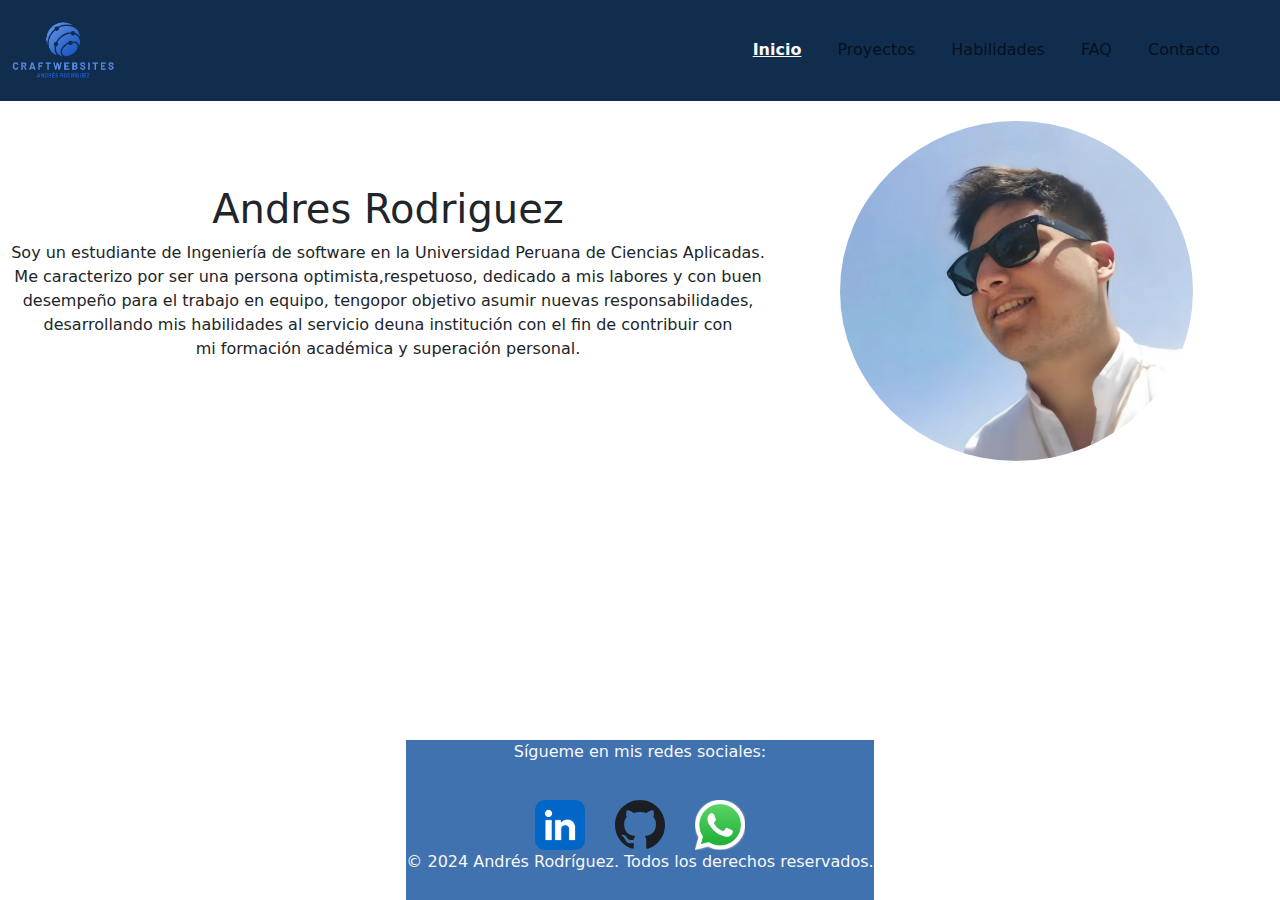
<file: index.html>
<!doctype html>
<html lang="en">
  <head>
    <meta charset="utf-8">
    <meta name="viewport" content="width=device-width, initial-scale=1">
    <title>Andres Rodriguez</title>
    <link href="https://cdn.jsdelivr.net/npm/bootstrap@5.3.3/dist/css/bootstrap.min.css" rel="stylesheet" integrity="sha384-QWTKZyjpPEjISv5WaRU9OFeRpok6YctnYmDr5pNlyT2bRjXh0JMhjY6hW+ALEwIH" crossorigin="anonymous">
    <link rel="stylesheet" href="css/styles.css">
</head>
  <body>
    <header>
        <img src="css/img/Logo.png" alt="logo">
        <header class="header">
            <nav class="navbar navbar-expand-lg">
                <div class="container-fluid">
                    <button class="navbar-toggler" type="button" data-bs-toggle="collapse" data-bs-target="#navbarNav" aria-controls="navbarNav" aria-expanded="false" aria-label="Toggle navigation">
                        <span class="navbar-toggler-icon"></span>
                    </button>
                    <div class="collapse navbar-collapse" id="navbarNav">
                        <ul class="navbar-nav ms-auto miNavbar">
                            <li class="nav-item">
                                <a id="sobremi" class="nav-link" href="index.html">Inicio</a>
                            </li>
                            <li class="nav-item">
                                <a class="nav-link" href="pages/proyectos.html">Proyectos</a>
                            </li>
                            <li class="nav-item">
                                <a class="nav-link" href="pages/habilidades.html">Habilidades</a>
                            </li>
                            <li class="nav-item">
                                <a class="nav-link" href="pages/faq.html">FAQ</a>
                            </li>
                            <li class="nav-item">
                                <a class="nav-link" href="pages/contacto.html">Contacto</a>
                            </li>
                        </ul>
                    </div>
                </div>
            </nav>
        </header>
    </header>

    <main>
        <section class="SobreMi">
        <div class="presentacion">
            <h1><span>Andres Rodriguez</span></h1>
            <p><span>Soy un estudiante de Ingeniería de software en la Universidad Peruana de Ciencias Aplicadas.</span>
                <span>Me caracterizo por ser una persona optimista,respetuoso, dedicado a mis labores y con buen</span>
                    <span>desempeño para el trabajo en equipo, tengopor objetivo asumir nuevas responsabilidades,</span>
                        <span>desarrollando mis habilidades al servicio deuna institución con el fin de contribuir con</span>
                            <span>mi formación académica y superación personal.</span></p> 
        </div>

        <div class="imgPresentacion">
            <img src="css/img/yo.jpg" alt="">
        </div>
    </section>
    </main>
    <footer>
        <div class="textoRedes">
            <p>Sígueme en mis redes sociales:</p>
        </div>
        <div class="redesSociales">
            <a href="https://linkedin.com/in/Andres-Rodriguez03" target="_blank">
                <img src="css/img/Logo-linkedin.png" alt="LinkedIn">
            </a>
            <a href="https://github.com/Andres-0304?tab=repositories" target="_blank">
                <img src="css/img/github.svg" alt="GitHub">
            </a>
            <a href="https://api.whatsapp.com/send?phone=51989850168&text=Hola!%20quisiera%20hacer%20una%20pagina%20contigo" target="_blank">
                <img src="css/img/WhatsApp.png" alt="WhatsApp">
            </a>
        </div>
        <div class="textoDerechosreservados">
            <p>&copy; 2024 Andrés Rodríguez. Todos los derechos reservados.</p>
        </div>
    </footer>

    

    <script src="https://cdn.jsdelivr.net/npm/bootstrap@5.3.3/dist/js/bootstrap.bundle.min.js" integrity="sha384-YvpcrYf0tY3lHB60NNkmXc5s9fDVZLESaAA55NDzOxhy9GkcIdslK1eN7N6jIeHz" crossorigin="anonymous"></script>
  </body>
</html>
</file>
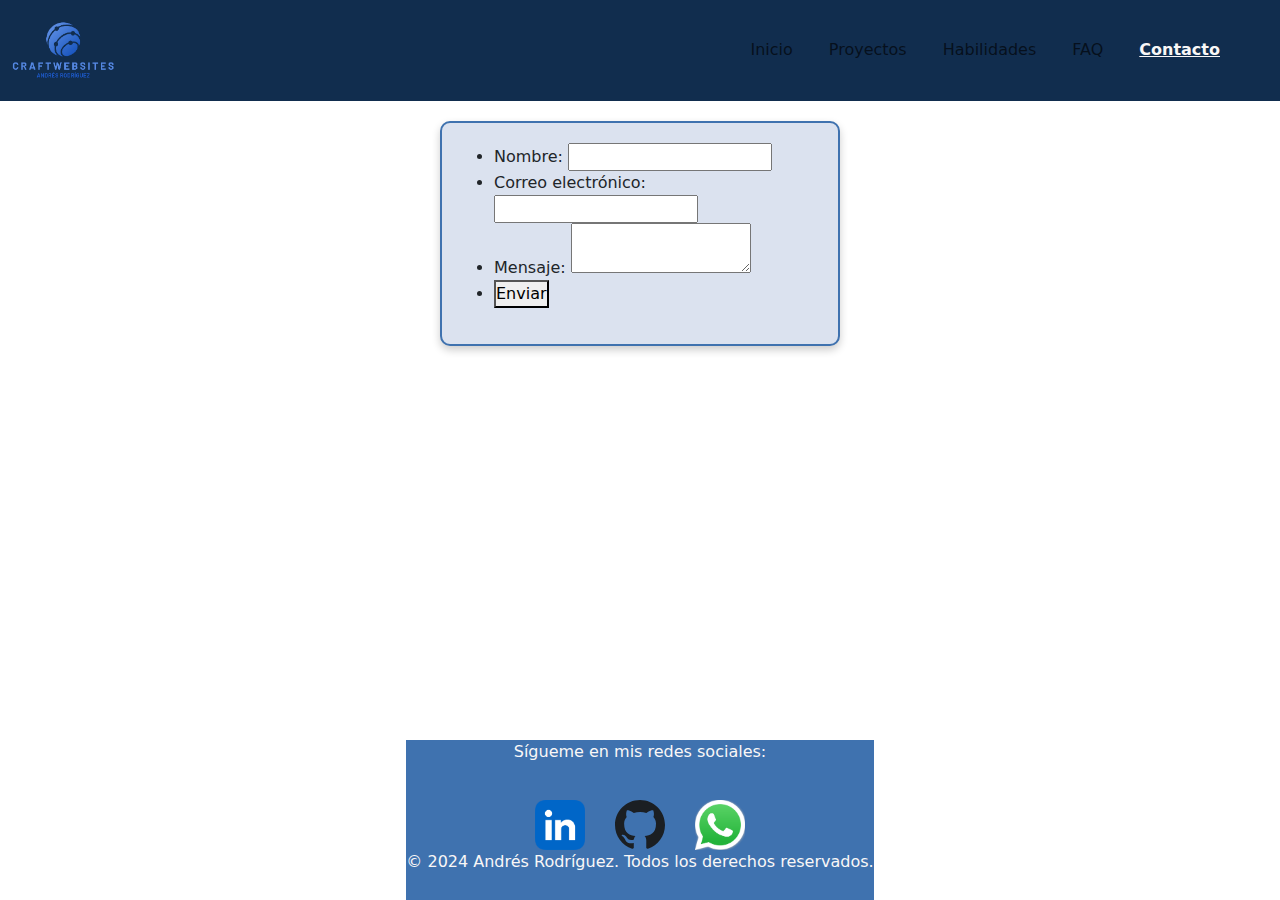
<file: pages/contacto.html>
<!doctype html>
<html lang="en">
  <head>
    <meta charset="utf-8">
    <meta name="viewport" content="width=device-width, initial-scale=1">
    <title>Contacto</title>
    <link href="https://cdn.jsdelivr.net/npm/bootstrap@5.3.3/dist/css/bootstrap.min.css" rel="stylesheet" integrity="sha384-QWTKZyjpPEjISv5WaRU9OFeRpok6YctnYmDr5pNlyT2bRjXh0JMhjY6hW+ALEwIH" crossorigin="anonymous">
    <link rel="stylesheet" href="../css/styles.css">
</head>
  <body>
    <header>
        <img src="../css/img/Logo.png" alt="logo">
        <header class="header">
            <nav class="navbar navbar-expand-lg">
                <div class="container-fluid">
                    <button class="navbar-toggler" type="button" data-bs-toggle="collapse" data-bs-target="#navbarNav" aria-controls="navbarNav" aria-expanded="false" aria-label="Toggle navigation">
                        <span class="navbar-toggler-icon"></span>
                    </button>
                    <div class="collapse navbar-collapse" id="navbarNav">
                        <ul class="navbar-nav ms-auto miNavbar">
                            <li class="nav-item">
                                <a class="nav-link" href="../index.html">Inicio</a>
                            </li>
                            <li class="nav-item">
                                <a class="nav-link" href="proyectos.html">Proyectos</a>
                            </li>
                            <li class="nav-item">
                                <a class="nav-link" href="habilidades.html">Habilidades</a>
                            </li>
                            <li class="nav-item">
                                <a class="nav-link" href="faq.html">FAQ</a>
                            </li>
                            <li class="nav-item">
                                <a id="contacto" class="nav-link" href="contacto.html">Contacto</a>
                            </li>
                        </ul>
                    </div>
                </div>
            </nav>
        </header>
    </header>
    <main>
        <div class="contacto">
        <form action="/my-handling-form-page" method="post">
            <ul>
                <li>
                    <label for="name">Nombre:</label>
                    <input type="text" name="user_name" />
                </li>
                <li>
                    <label for="mail">Correo electrónico:</label>
                    <input type="email" name="user_mail" />
                </li>
                <li>
                    <label for="msg">Mensaje:</label>
                    <textarea id="msg" name="user_message"></textarea>
                </li>
                <li>
                    <button>Enviar</button>
                </li>
            </ul>
        </form>
    </div>
    </main>
    <footer>
        <div class="textoRedes">
            <p>Sígueme en mis redes sociales:</p>
        </div>
        <div class="redesSociales">
            <a href="https://linkedin.com/in/Andres-Rodriguez03" target="_blank">
                <img src="../css/img/Logo-linkedin.png" alt="LinkedIn">
            </a>
            <a href="https://github.com/Andres-0304?tab=repositories" target="_blank">
                <img src="../css/img/github.svg" alt="GitHub">
            </a>
            <a href="https://api.whatsapp.com/send?phone=51989850168&text=Hola!%20quisiera%20hacer%20una%20pagina%20contigo" target="_blank">
                <img src="../css/img/WhatsApp.png" alt="WhatsApp">
            </a>
        </div>
        <div class="textoDerechosreservados">
            <p>&copy; 2024 Andrés Rodríguez. Todos los derechos reservados.</p>
        </div>
    </footer>

    <script src="https://cdn.jsdelivr.net/npm/bootstrap@5.3.3/dist/js/bootstrap.bundle.min.js" integrity="sha384-YvpcrYf0tY3lHB60NNkmXc5s9fDVZLESaAA55NDzOxhy9GkcIdslK1eN7N6jIeHz" crossorigin="anonymous"></script>
  </body>
</html>
</file>
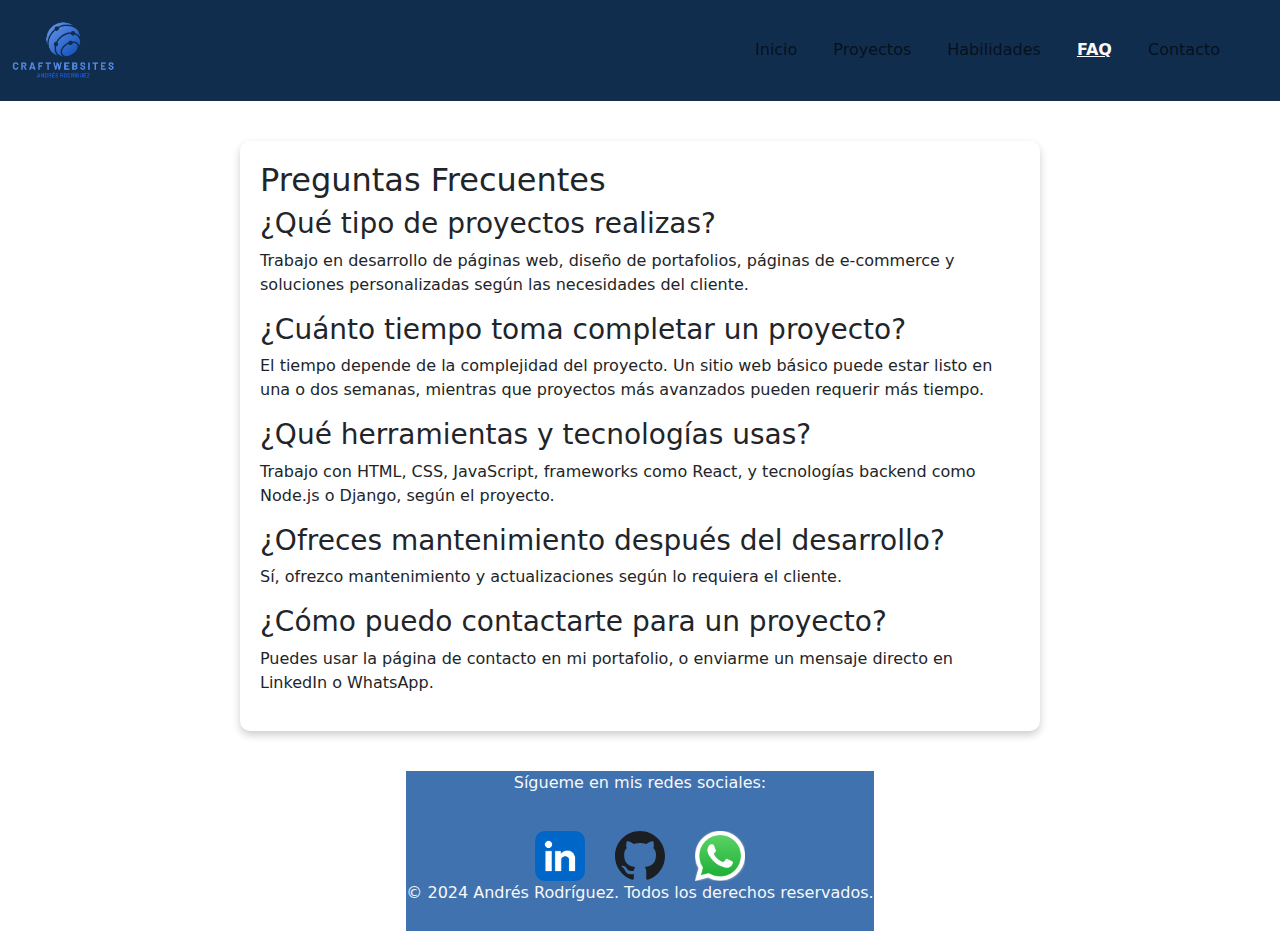
<file: pages/faq.html>
<!doctype html>
<html lang="en">
  <head>
    <meta charset="utf-8">
    <meta name="viewport" content="width=device-width, initial-scale=1">
    <title>Preguntas</title>
    <link href="https://cdn.jsdelivr.net/npm/bootstrap@5.3.3/dist/css/bootstrap.min.css" rel="stylesheet" integrity="sha384-QWTKZyjpPEjISv5WaRU9OFeRpok6YctnYmDr5pNlyT2bRjXh0JMhjY6hW+ALEwIH" crossorigin="anonymous">
    <link rel="stylesheet" href="../css/styles.css">
</head>
  <body>
    <header>
        <img src="../css/img/Logo.png" alt="logo">
        <header class="header">
            <nav class="navbar navbar-expand-lg">
                <div class="container-fluid">
                    <button class="navbar-toggler" type="button" data-bs-toggle="collapse" data-bs-target="#navbarNav" aria-controls="navbarNav" aria-expanded="false" aria-label="Toggle navigation">
                        <span class="navbar-toggler-icon"></span>
                    </button>
                    <div class="collapse navbar-collapse" id="navbarNav">
                        <ul class="navbar-nav ms-auto miNavbar">
                            <li class="nav-item">
                                <a class="nav-link" href="../index.html">Inicio</a>
                            </li>
                            <li class="nav-item">
                                <a class="nav-link" href="proyectos.html">Proyectos</a>
                            </li>
                            <li class="nav-item">
                                <a class="nav-link" href="habilidades.html">Habilidades</a>
                            </li>
                            <li class="nav-item">
                                <a id="faq" class="nav-link" href="faq.html">FAQ</a>
                            </li>
                            <li class="nav-item">
                                <a class="nav-link" href="contacto.html">Contacto</a>
                            </li>
                        </ul>
                    </div>
                </div>
            </nav>
        </header>
    </header>
    <main>
        <div class="FAQ">
            <h2>Preguntas Frecuentes</h2>
    
            <h3>¿Qué tipo de proyectos realizas?</h3>
            <p>Trabajo en desarrollo de páginas web, diseño de portafolios, páginas de e-commerce y soluciones personalizadas según las necesidades del cliente.</p>
    
            <h3>¿Cuánto tiempo toma completar un proyecto?</h3>
            <p>El tiempo depende de la complejidad del proyecto. Un sitio web básico puede estar listo en una o dos semanas, mientras que proyectos más avanzados pueden requerir más tiempo.</p>
    
            <h3>¿Qué herramientas y tecnologías usas?</h3>
            <p>Trabajo con HTML, CSS, JavaScript, frameworks como React, y tecnologías backend como Node.js o Django, según el proyecto.</p>
    
            <h3>¿Ofreces mantenimiento después del desarrollo?</h3>
            <p>Sí, ofrezco mantenimiento y actualizaciones según lo requiera el cliente.</p>
    
            <h3>¿Cómo puedo contactarte para un proyecto?</h3>
            <p>Puedes usar la página de contacto en mi portafolio, o enviarme un mensaje directo en LinkedIn o WhatsApp.</p>
        </div>
    </main>
    
    <footer>
        <div class="textoRedes">
            <p>Sígueme en mis redes sociales:</p>
        </div>
        <div class="redesSociales">
            <a href="https://linkedin.com/in/Andres-Rodriguez03" target="_blank">
                <img src="../css/img/Logo-linkedin.png" alt="LinkedIn">
            </a>
            <a href="https://github.com/Andres-0304?tab=repositories" target="_blank">
                <img src="../css/img/github.svg" alt="GitHub">
            </a>
            <a href="https://api.whatsapp.com/send?phone=51989850168&text=Hola!%20quisiera%20hacer%20una%20pagina%20contigo" target="_blank">
                <img src="../css/img/WhatsApp.png" alt="WhatsApp">
            </a>
        </div>
        <div class="textoDerechosreservados">
            <p>&copy; 2024 Andrés Rodríguez. Todos los derechos reservados.</p>
        </div>
    </footer>
    <script src="https://cdn.jsdelivr.net/npm/bootstrap@5.3.3/dist/js/bootstrap.bundle.min.js" integrity="sha384-YvpcrYf0tY3lHB60NNkmXc5s9fDVZLESaAA55NDzOxhy9GkcIdslK1eN7N6jIeHz" crossorigin="anonymous"></script>
  </body>
</html>
</file>
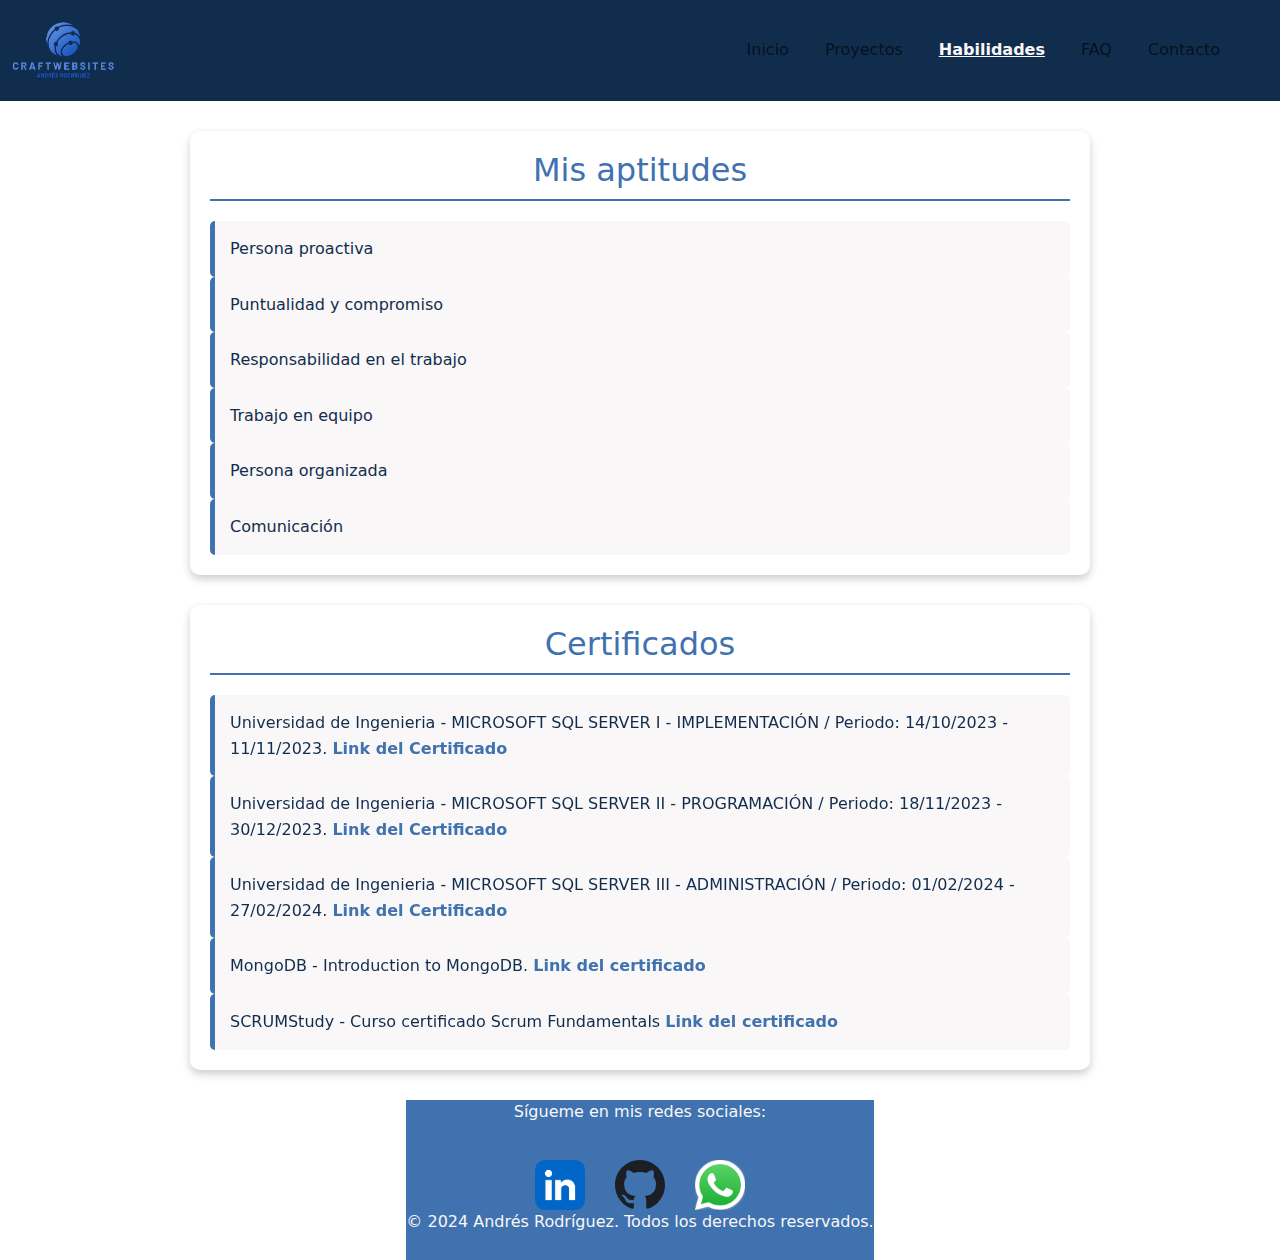
<file: pages/habilidades.html>
<!doctype html>
<html lang="en">
  <head>
    <meta charset="utf-8">
    <meta name="viewport" content="width=device-width, initial-scale=1">
    <title>Habilidades</title>
    <link rel="stylesheet" href="https://unpkg.com/aos@next/dist/aos.css" />
    <link rel="stylesheet" href="../css/styles.css">
    <link href="https://cdn.jsdelivr.net/npm/bootstrap@5.3.3/dist/css/bootstrap.min.css" rel="stylesheet" integrity="sha384-QWTKZyjpPEjISv5WaRU9OFeRpok6YctnYmDr5pNlyT2bRjXh0JMhjY6hW+ALEwIH" crossorigin="anonymous">
  </head>
  <body>
    <header>
        <img src="../css/img/Logo.png" alt="logo">
        <header class="header">
            <nav class="navbar navbar-expand-lg">
                <div class="container-fluid">
                    <button class="navbar-toggler" type="button" data-bs-toggle="collapse" data-bs-target="#navbarNav" aria-controls="navbarNav" aria-expanded="false" aria-label="Toggle navigation">
                        <span class="navbar-toggler-icon"></span>
                    </button>
                    <div class="collapse navbar-collapse" id="navbarNav">
                        <ul class="navbar-nav ms-auto miNavbar">
                            <li class="nav-item">
                                <a class="nav-link" href="../index.html">Inicio</a>
                            </li>
                            <li class="nav-item">
                                <a class="nav-link" href="proyectos.html">Proyectos</a>
                            </li>
                            <li class="nav-item">
                                <a id="habilidades" class="nav-link" href="habilidades.html">Habilidades</a>
                            </li>
                            <li class="nav-item">
                                <a class="nav-link" href="faq.html">FAQ</a>
                            </li>
                            <li class="nav-item">
                                <a class="nav-link" href="contacto.html">Contacto</a>
                            </li>
                        </ul>
                    </div>
                </div>
            </nav>
        </header>
    </header>
    <main>
        <div class="aptitudes">
            <h2>Mis aptitudes</h2>
            <ul>
                <div data-aos="fade-right"></div><li>Persona proactiva</li>
                <li>Puntualidad y compromiso</li>
                <li>Responsabilidad en el trabajo</li>
                <li>Trabajo en equipo</li>
                <li>Persona organizada</li>
                <li>Comunicación</li></div>
            </ul>
        </div>
        <div class="certificados">
    <h2>Certificados</h2>
    <ul><div data-aos="fade-left">
        <li>Universidad de Ingenieria - MICROSOFT SQL SERVER I - IMPLEMENTACIÓN / Periodo: 14/10/2023 - 11/11/2023.
            <a href="http://matriculaceps.uni.edu.pe/SGM/Visualizacion/VerificarDocumento.aspx?t=HwYhVQLq0s1wqbJ+pvlSYQ==&c=kTDMeOWA3ic8r76kfd88uWHqUAfcPF9UYtSZ7XoNyTv8CF4bycURrdWNcVmmeYoy"
                target="_blank">Link del Certificado</a>
        </li>
        <li>Universidad de Ingenieria - MICROSOFT SQL SERVER II - PROGRAMACIÓN / Periodo: 18/11/2023 - 30/12/2023.
            <a href="http://matriculaceps.uni.edu.pe/SGM/Visualizacion/VerificarDocumento.aspx?t=HwYhVQLq0s1wqbJ+pvlSYQ==&c=kTDMeOWA3ic8r76kfd88uYKZ34G5FCYqfb2XgvQDuFHMWmyNF1A5QulTzmLgr05W"
                target="_blank">Link del Certificado</a>
        </li>
        <li>Universidad de Ingenieria - MICROSOFT SQL SERVER III - ADMINISTRACIÓN / Periodo: 01/02/2024 -
            27/02/2024. <a
                href="http://matriculaceps.uni.edu.pe/SGM/Visualizacion/VerificarDocumento.aspx?t=HwYhVQLq0s1wqbJ+pvlSYQ==&c=kTDMeOWA3ic8r76kfd88uVw5mvQa0ebVGemHxDnlCrAKofHoPY0QGuYrlzeBeFsQ">Link
                del Certificado</a> </li>
        <li>MongoDB - Introduction to MongoDB. <a href="https://learn.mongodb.com/c/VZ8ILEssTV2FK4DciSbcuw">Link del
                certificado</a> </li>
        <li>SCRUMStudy - Curso certificado Scrum Fundamentals <a
                href="https://www.scrumstudy.com/certification/verify?type=SFC&number=1004076">Link del
                certificado</a> </li></div>
    </ul>
</div>
    </main>
    <footer>
        <div class="textoRedes">
            <p>Sígueme en mis redes sociales:</p>
        </div>
        <div class="redesSociales">
            <a href="https://linkedin.com/in/Andres-Rodriguez03" target="_blank">
                <img src="../css/img/Logo-linkedin.png" alt="LinkedIn">
            </a>
            <a href="https://github.com/Andres-0304?tab=repositories" target="_blank">
                <img src="../css/img/github.svg" alt="GitHub">
            </a>
            <a href="https://api.whatsapp.com/send?phone=51989850168&text=Hola!%20quisiera%20hacer%20una%20pagina%20contigo" target="_blank">
                <img src="../css/img/WhatsApp.png" alt="WhatsApp">
            </a>
        </div>
        <div class="textoDerechosreservados">
            <p>&copy; 2024 Andrés Rodríguez. Todos los derechos reservados.</p>
        </div>
    </footer>
    <script src="https://cdn.jsdelivr.net/npm/bootstrap@5.3.3/dist/js/bootstrap.bundle.min.js" integrity="sha384-YvpcrYf0tY3lHB60NNkmXc5s9fDVZLESaAA55NDzOxhy9GkcIdslK1eN7N6jIeHz" crossorigin="anonymous"></script>
    <script src="https://unpkg.com/aos@next/dist/aos.js"></script>
    <script>
      AOS.init();
    </script>  
</body>
</html>
</file>
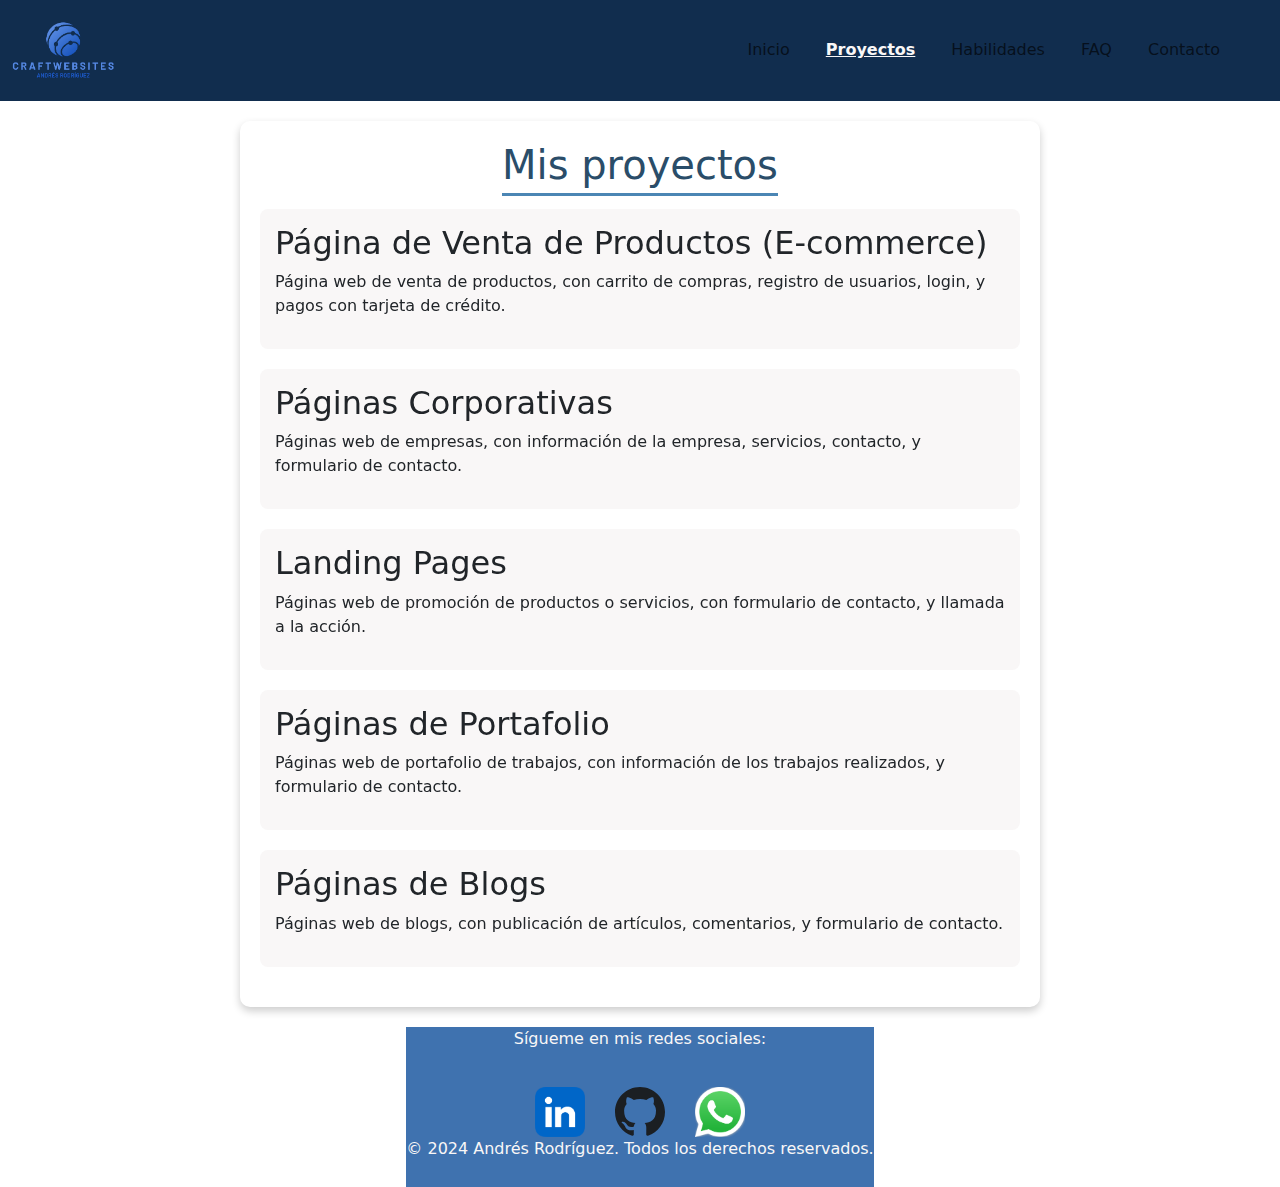
<file: pages/proyectos.html>
<!doctype html>
<html lang="en">
  <head>
    <meta charset="utf-8">
    <meta name="viewport" content="width=device-width, initial-scale=1">
    <title>Proyectos</title>
    <link rel="stylesheet" href="https://unpkg.com/aos@next/dist/aos.css" />
    <link href="https://cdn.jsdelivr.net/npm/bootstrap@5.3.3/dist/css/bootstrap.min.css" rel="stylesheet" integrity="sha384-QWTKZyjpPEjISv5WaRU9OFeRpok6YctnYmDr5pNlyT2bRjXh0JMhjY6hW+ALEwIH" crossorigin="anonymous">
    <link rel="stylesheet" href="../css/styles.css">
</head>
  <body>
    <header>
        <img src="../css/img/Logo.png" alt="logo">
        <header class="header">
            <nav class="navbar navbar-expand-lg">
                <div class="container-fluid">
                    <button class="navbar-toggler" type="button" data-bs-toggle="collapse" data-bs-target="#navbarNav" aria-controls="navbarNav" aria-expanded="false" aria-label="Toggle navigation">
                        <span class="navbar-toggler-icon"></span>
                    </button>
                    <div class="collapse navbar-collapse" id="navbarNav">
                        <ul class="navbar-nav ms-auto miNavbar">
                            <li class="nav-item">
                                <a class="nav-link" href="../index.html">Inicio</a>
                            </li>
                            <li class="nav-item">
                                <a id="proyectos" class="nav-link" href="proyectos.html">Proyectos</a>
                            </li>
                            <li class="nav-item">
                                <a class="nav-link" href="habilidades.html">Habilidades</a>
                            </li>
                            <li class="nav-item">
                                <a class="nav-link" href="faq.html">FAQ</a>
                            </li>
                            <li class="nav-item">
                                <a class="nav-link" href="contacto.html">Contacto</a>
                            </li>
                        </ul>
                    </div>
                </div>
            </nav>
        </header>
    </header>
    <main>
        <div class="misProyectos">
        <h1><span>Mis proyectos</span></h1>
        <ul><div data-aos="zoom-in">
            <li>
                <h2><span>Página de Venta de Productos (E-commerce)</span></h2>
                <p>
                    <span>Página web de venta de productos, con carrito de compras, registro de usuarios, login, y pagos con
                    tarjeta de crédito.</span>
                </p>
            </li>
            <li>
                <h2>Páginas Corporativas</h2>
                <p>
                    Páginas web de empresas, con información de la empresa, servicios, contacto, y formulario de
                    contacto.
                </p>
            </li>
            <li>
                <h2>Landing Pages</h2>
                <p>
                    Páginas web de promoción de productos o servicios, con formulario de contacto, y llamada a la acción.
                </p>
            </li>
            <li>
                <h2>Páginas de Portafolio</h2>
                <p>
                    Páginas web de portafolio de trabajos, con información de los trabajos realizados, y formulario de
                    contacto.
                </p>
            </li>
            <li>
                <h2>Páginas de Blogs</h2>
                <p>
                    Páginas web de blogs, con publicación de artículos, comentarios, y formulario de contacto.
                </p>
            </li>
        </ul></div>
    </div>

    </main>
    
    <footer>
        <div class="textoRedes">
            <p>Sígueme en mis redes sociales:</p>
        </div>
        <div class="redesSociales">
            <a href="https://linkedin.com/in/Andres-Rodriguez03" target="_blank">
                <img src="../css/img/Logo-linkedin.png" alt="LinkedIn">
            </a>
            <a href="https://github.com/Andres-0304?tab=repositories" target="_blank">
                <img src="../css/img/github.svg" alt="GitHub">
            </a>
            <a href="https://api.whatsapp.com/send?phone=51989850168&text=Hola!%20quisiera%20hacer%20una%20pagina%20contigo" target="_blank">
                <img src="../css/img/WhatsApp.png" alt="WhatsApp">
            </a>
        </div>
        <div class="textoDerechosreservados">
            <p>&copy; 2024 Andrés Rodríguez. Todos los derechos reservados.</p>
        </div>
    </footer>

    <script src="https://cdn.jsdelivr.net/npm/bootstrap@5.3.3/dist/js/bootstrap.bundle.min.js" integrity="sha384-YvpcrYf0tY3lHB60NNkmXc5s9fDVZLESaAA55NDzOxhy9GkcIdslK1eN7N6jIeHz" crossorigin="anonymous"></script>
    <script src="https://unpkg.com/aos@next/dist/aos.js"></script>
    <script>
      AOS.init();
    </script>  
</body>
</html>
</file>
<file: css/styles.css>
#faq, #contacto, #proyectos, #habilidades, #sobremi {
  color: #F9F7F7;
  font-weight: bold;
  text-decoration: underline;
}

* {
  margin: 0;
  padding: 0;
  box-sizing: border-box;
}

body {
  display: flex;
  flex-direction: column;
  justify-content: center;
  align-items: center;
  min-height: 100vh;
}

header {
  background-color: #112D4E;
  display: flex;
  flex-direction: row;
  justify-content: space-between;
  align-items: center;
  padding-right: 20px;
}
header img {
  width: 10%;
}
header nav ul {
  list-style: none;
  display: flex;
  flex-direction: row;
  justify-content: center;
  align-items: center;
  gap: 20px;
}
header nav ul li a {
  text-decoration: none;
  color: #F9F7F7;
}

footer {
  display: flex;
  flex-direction: column;
  justify-content: center;
  align-items: center;
  background-color: #3F72AF;
  color: #F9F7F7;
  margin-top: auto;
}
footer .textoRedes, footer .textoDerechosreservados {
  text-align: center;
  margin-bottom: 10px;
}
footer .redesSociales {
  display: flex;
  flex-direction: row;
  justify-content: center;
  align-items: center;
  gap: 30px;
  margin-top: 10px;
}
footer .redesSociales img {
  width: 50px;
  height: 50px;
}

.SobreMi {
  display: flex;
  flex-direction: row;
  justify-content: center;
  align-items: center;
}
.SobreMi .presentacion {
  text-align: center;
}
.SobreMi .presentacion h1 span, .SobreMi .presentacion p span {
  display: block;
}
.SobreMi .imgPresentacion {
  display: flex;
  flex-direction: row;
  justify-content: center;
  align-items: center;
}
.SobreMi .imgPresentacion img {
  width: 70%;
  border-radius: 50%;
  margin-top: 20px;
}

.misProyectos {
  background-color: white;
  padding: 20px;
  border-radius: 10px;
  box-shadow: 0 4px 8px rgba(0, 0, 0, 0.2);
  margin: 20px auto;
  max-width: 800px;
}
.misProyectos h1 {
  text-align: center;
  color: #2a4d69;
  margin-bottom: 20px;
}
.misProyectos h1 span {
  border-bottom: 3px solid #4b86b4;
  padding-bottom: 5px;
}
.misProyectos ul {
  list-style: none;
  padding: 0;
}
.misProyectos li {
  background-color: #F9F7F7;
  padding: 15px;
  border-radius: 8px;
  margin-bottom: 20px;
}

.aptitudes, .certificados {
  max-width: 900px;
  margin: 30px auto;
  padding: 20px;
  border-radius: 10px;
  box-shadow: 0 4px 8px rgba(0, 0, 0, 0.2);
}
.aptitudes h2, .certificados h2 {
  text-align: center;
  color: #3F72AF;
  margin-bottom: 20px;
  border-bottom: 2px solid #3F72AF;
  padding-bottom: 10px;
}
.aptitudes ul, .certificados ul {
  list-style: none;
  padding: 0;
  margin: 0;
}
.aptitudes ul li, .certificados ul li {
  background-color: #F9F7F7;
  padding: 15px;
  border-left: 5px solid #3F72AF;
  border-radius: 5px;
  color: #112D4E;
  line-height: 1.6;
}

.certificados ul li a {
  color: #3F72AF;
  text-decoration: none;
  font-weight: bold;
}

.contacto {
  display: flex;
  flex-direction: row;
  justify-content: center;
  align-items: center;
  margin: 20px;
}
.contacto form {
  background-color: #DBE2EF;
  border: 2px solid #3F72AF;
  border-radius: 10px;
  padding: 20px;
  box-shadow: 0 4px 8px rgba(0, 0, 0, 0.2);
  width: 100%;
  max-width: 400px;
}

.FAQ {
  max-width: 800px;
  margin: 40px auto;
  padding: 20px;
  border-radius: 10px;
  box-shadow: 0 4px 8px rgba(0, 0, 0, 0.2);
}

/*# sourceMappingURL=styles.css.map */
</file>
